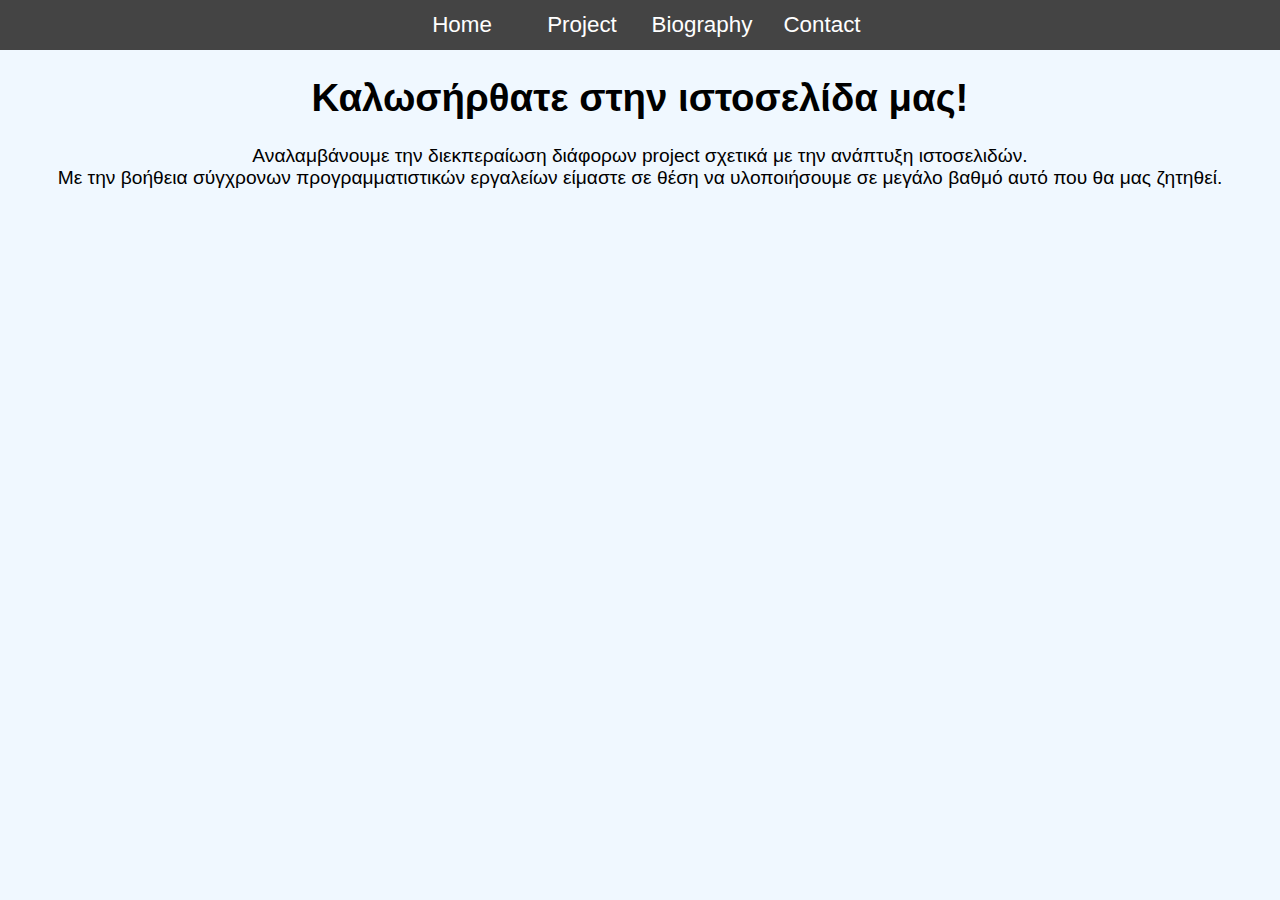
<file: index.html>
﻿<html>
<link rel="stylesheet" href="style.css">
<body class="news">
<header>
 <meta charset="utf-8">
    <meta http-equiv="X-UA-Compatible" content="IE=edge,chrome=1">
    <meta name="viewport" content="width=device-width, initial-scale=1.0">
    <div class="nav">
        <ul>
            <li class="home"><a href="Ηοme.html">Home</a></li>
            <li class="project"><a href="project.html">Project</a></li>
            <li class="bio"><a href="bio.html">Biography</a></li>
            <li class="contact"><a href="contact.html">Contact</a></li>
        </ul>
    </div>
</header>
<div class="homefont">
<h1 align="center">

Καλωσήρθατε στην ιστοσελίδα μας!
</h1>
<p align="center">
Αναλαμβάνουμε την διεκπεραίωση διάφορων project σχετικά με την ανάπτυξη ιστοσελιδών.<br>Με την βοήθεια σύγχρονων προγραμματιστικών εργαλείων είμαστε σε θέση να υλοποιήσουμε σε μεγάλο βαθμό αυτό που θα μας ζητηθεί.

</p>
<br>
<br>
<br>

</div>
</body>
</html>
</file>
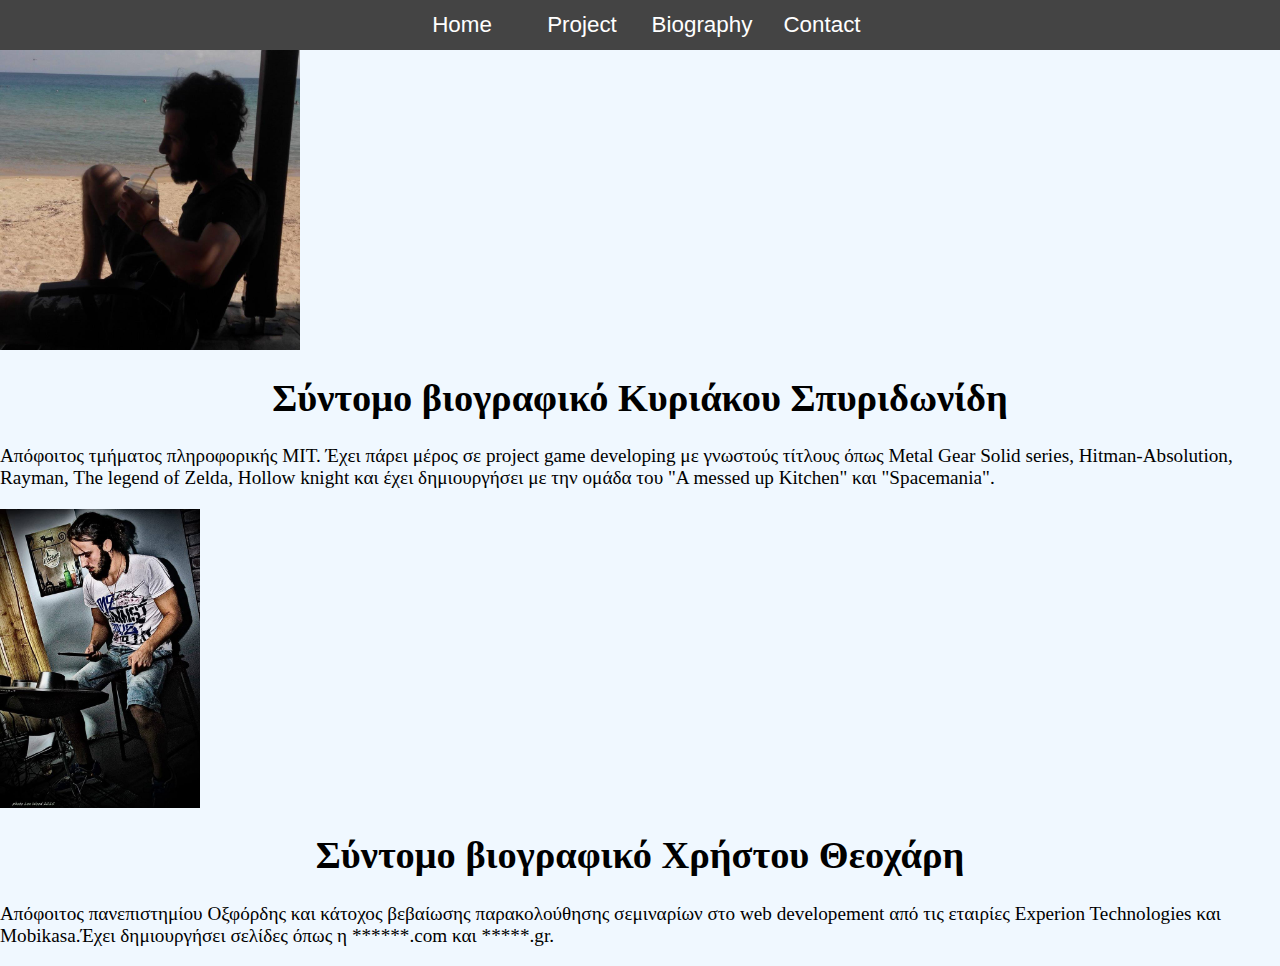
<file: bio.html>
<html>
<link rel="stylesheet" href="style.css">
<body class="news">
<header>
 <meta charset="utf-8">
    <meta http-equiv="X-UA-Compatible" content="IE=edge,chrome=1">
    <meta name="viewport" content="width=device-width, initial-scale=1.0">
    <div class="nav">
        <ul>
            <li class="home"><a href="index.html">Home</a></li>
            <li class="project"><a href="project.html">Project</a></li>
            <li class="bio"><a href="bio.html">Biography</a></li>
            <li class="contact"><a href="contact.html">Contact</a></li>
        </ul>
    </div>
</header>
</body>

<img src="kirkos.jpg"  style="width:300px "  />
<div class="biofont">
<h1 align="center">
Σύντομο βιογραφικό Κυριάκου Σπυριδωνίδη
</h1>
<p>
Απόφοιτος τμήματος πληροφορικής MIT. Έχει πάρει μέρος σε project game developing με γνωστούς τίτλους όπως Metal Gear Solid series, Hitman-Absolution,
Rayman, The legend of Zelda, Hollow knight και έχει δημιουργήσει με την ομάδα του "A messed up Kitchen" και "Spacemania".
</p>
<img src="me.jpg"  style="width:200px" />
<h1 align="center">
Σύντομο βιογραφικό Χρήστου Θεοχάρη
</h1>
<p>


Απόφοιτος πανεπιστημίου Οξφόρδης και κάτοχος βεβαίωσης  παρακολούθησης  σεμιναρίων στο web developement από τις εταιρίες Εxperion Technologies  και Mobikasa.Έχει δημιουργήσει σελίδες όπως η ******.com και *****.gr.
</p>
</div>




</html>
</file>
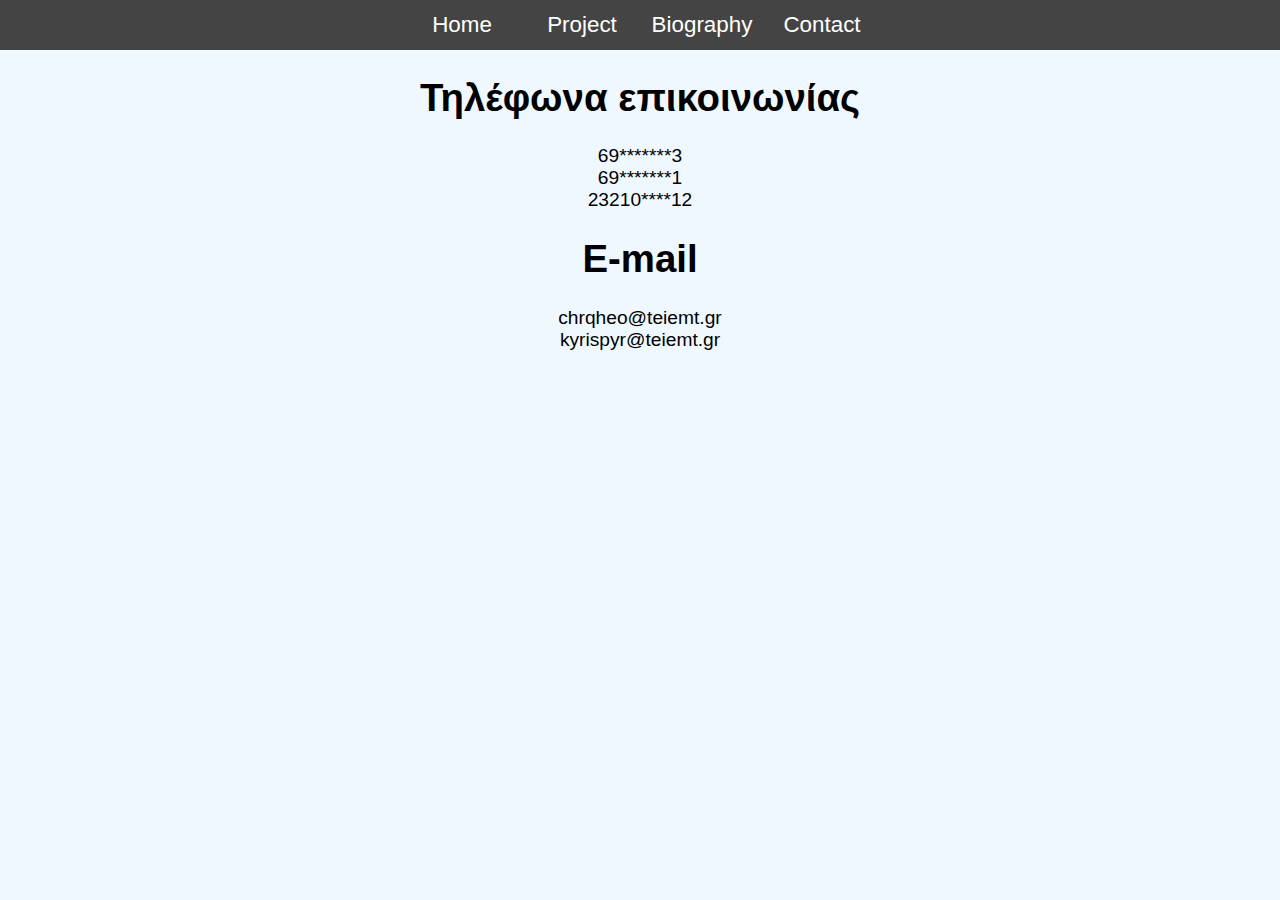
<file: contact.html>
<html>
<link rel="stylesheet" href="style.css">
<body class="news">
<header>
 <meta charset="utf-8">
    <meta http-equiv="X-UA-Compatible" content="IE=edge,chrome=1">
    <meta name="viewport" content="width=device-width, initial-scale=1.0">
    <div class="nav">
        <ul>
            <li class="home"><a href="index.html">Home</a></li>
            <li class="project"><a href="project.html">Project</a></li>
            <li class="bio"><a href="bio.html">Biography</a></li>
            <li class="contact"><a href="contact.html">Contact</a></li>
        </ul>
    </div>
</header>
<div class="contactfont">
<h1 align="center">
Τηλέφωνα επικοινωνίας
</h1>
 <p align="center">
69*******3
<br>
69*******1
<br>
23210****12
</p>
<h1 align="center">
E-mail
</h1>
<p align="center">
chrqheo@teiemt.gr
<br>
kyrispyr@teiemt.gr
</p>
</div>




</body>
</html>
</file>
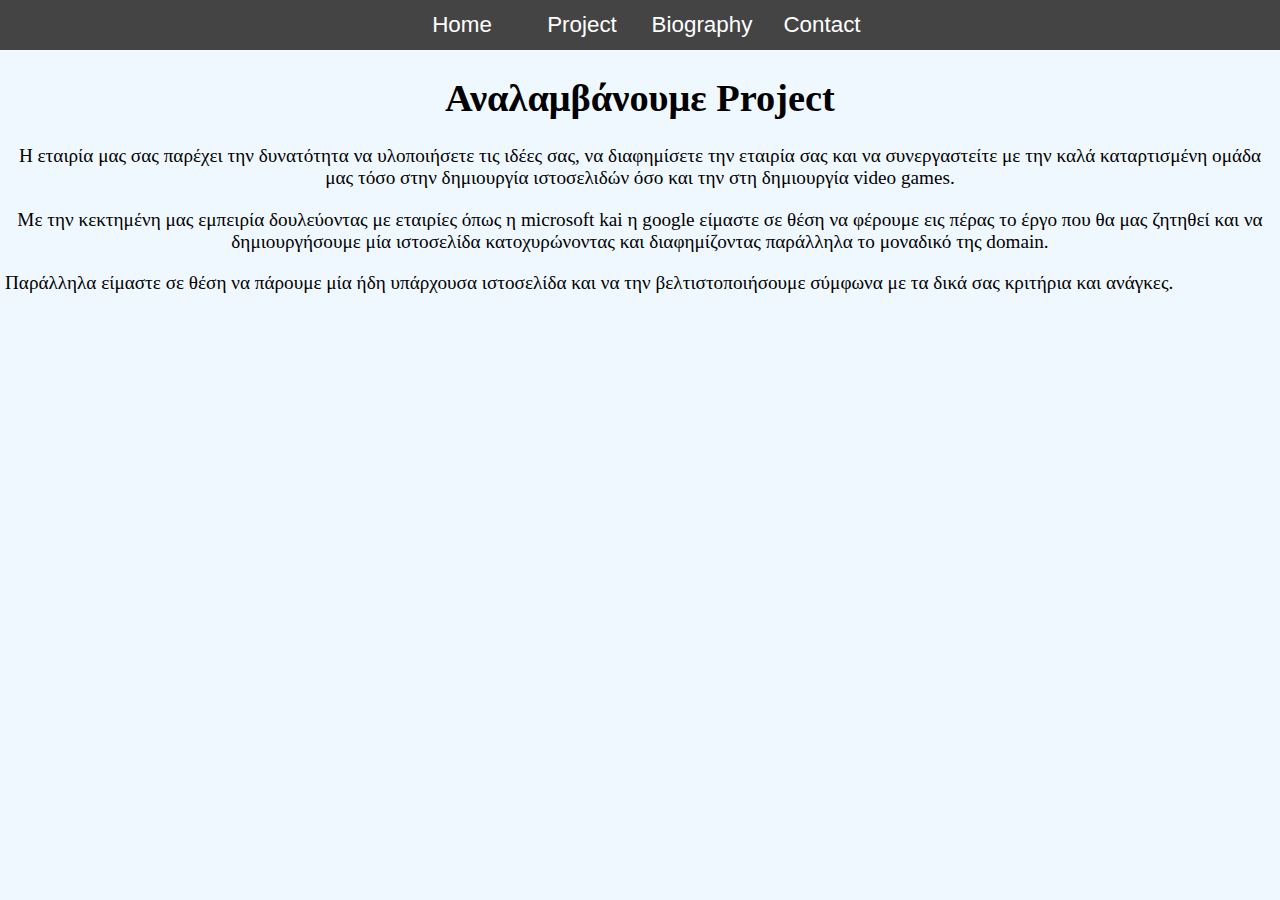
<file: project.html>
<html>
<link rel="stylesheet" href="style.css">
<body class="news">
<header>
 <meta charset="utf-8">
    <meta http-equiv="X-UA-Compatible" content="IE=edge,chrome=1">
    <meta name="viewport" content="width=device-width, initial-scale=1.0">
    <div class="nav">
        <ul>
            <li class="home"><a href="index.html">Home</a></li>
            <li class="project"><a href="project.html">Project</a></li>
            <li class="bio"><a href="bio.html">Biography</a></li>
            <li class="contact"><a href="contact.html">Contact</a></li>
        </ul>
    </div>
</header>
<div class="projectfont">
<h1 align="center" >

Αναλαμβάνουμε Project 

</h1>
	 
<p align="center">

Η εταιρία μας σας παρέχει την δυνατότητα να υλοποιήσετε τις ιδέες σας, να διαφημίσετε την εταιρία σας και να συνεργαστείτε με την καλά καταρτισμένη
ομάδα μας τόσο στην δημιουργία ιστοσελιδών όσο και την στη δημιουργία video games.
<p align="center">Με την κεκτημένη μας εμπειρία δουλεύοντας με εταιρίες όπως η microsoft kai η google είμαστε σε θέση να φέρουμε εις πέρας το έργο που θα μας ζητηθεί και να δημιουργήσουμε μία ιστοσελίδα  κατοχυρώνοντας και διαφημίζοντας παράλληλα το μοναδικό της domain.
</p align="center">
 Παράλληλα είμαστε σε θέση να πάρουμε μία ήδη υπάρχουσα ιστοσελίδα και να την βελτιστοποιήσουμε σύμφωνα με τα δικά σας κριτήρια και ανάγκες.

</p>
</p>
</p>
</div>


</body>
</html>
</file>
<file: style.css>
body {
	
    margin: 0;
    padding: 0;
    background-color: 	#F0F8FF;
}

.nav ul {
    list-style: none;
    background-color: #444;
    text-align: center;
    padding: 0;
    margin: 0;
}
.nav li {
    font-family: 'Oswald', sans-serif;
    font-size: 1.2em;
    line-height: 40px;
    height: 40px;
    border-bottom: 1px solid #888;
}

.nav a {
    text-decoration: none;
    color: #fff;
    display: block;
    transition: .3s background-color;
}

.nav a:hover {
    background-color: #005f5f;
}




@media screen and (min-width: 600px) {
    .nav li {
        width: 120px;
        border-bottom: none;
        height: 50px;
        line-height: 50px;
        font-size: 1.4em;
    }

    .nav li {
        display: inline-block;
        margin-right: -4px;
    }
	.biofont{font-size: 1.2em;}
	.homefont {font-size:1.2em;
	font-family: 'Arial';
	
	}
    .projectfont{font-size: 1.2em; 
	
	margin:5;}
.contactfont{font-size: 1.2em;
font-family: 'Arial';
font-style: ;
}
</file>
